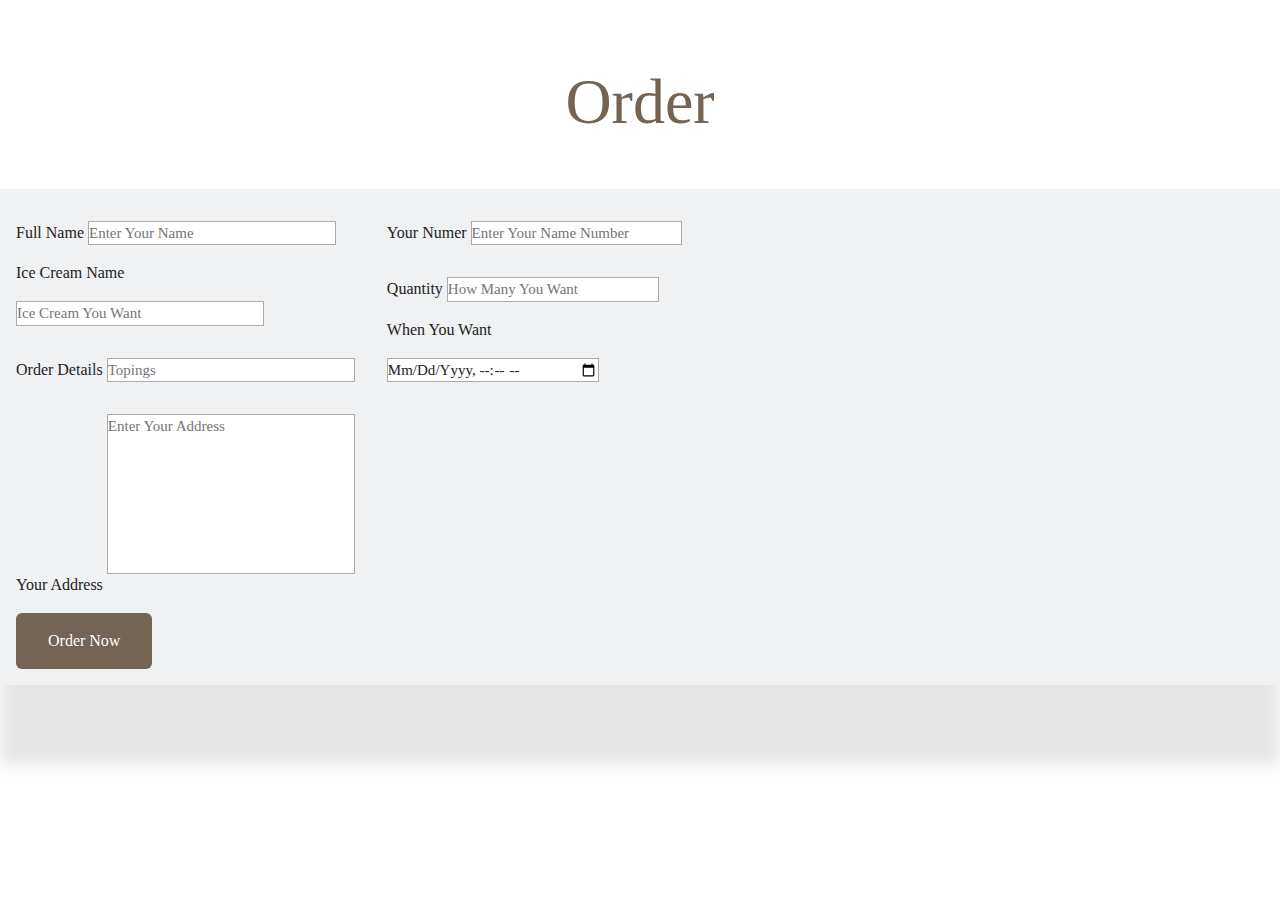
<file: Delicious/order.html>
<!DOCTYPE html>
<html lang="en">
<head>
    <meta charset="UTF-8">
    <meta http-equiv="X-UA-Compatible" content="IE=edge">
    <meta name="viewport" content="width=device-width, initial-scale=1.0">
    <title>Order</title>

    <link rel="stylesheet" href="https://cdnjs.cloudflare.com/ajax/libs/font-awesome/6.3.0/css/all.min.css">

    <link href="https://cdn.jsdelivr.net/npm/bootstrap@5.0.2/dist/css/bootstrap.min.css" rel="stylesheet" >

    <link rel="stylesheet" href="style.css">

</head>
<body>

    <!-- Order -->

<section class="order" >

    <h1 class="heading">order</h1>
  
    <form action="">
  
        <div class="box-container">
  
            <div class="box">
                <div class="inputBox">
                    <span>full name</span>
                    <input type="text" placeholder="enter your name">
                </div>
  
                <div class="inputBox">
                    <span>ice cream name</span>
                    <input type="text" placeholder="ice cream you want">
                </div>
  
                <div class="inputBox">
                    <span>order details</span>
                    <input type="text" placeholder="topings">
                </div>
  
                <div class="inputBox">
                    <span>your address</span>
                    <textarea name="" placeholder="enter your address" id="" cols="30" rows="10"></textarea>
                </div>
  
            </div>
  
            <div class="box">
                <div class="inputBox">
                    <span>your numer</span>
                    <input type="number" placeholder="enter your name number">
                </div>
  
                <div class="inputBox">
                    <span>quantity</span>
                    <input type="text" placeholder="how many you want">
                </div>
  
                <div class="inputBox">
                    <span>when you want</span>
                    <input type="datetime-local">
                </div>
                
            </div>
  
        </div>
        <input type="submit" value="order now" class="btn">
    </form>
  </section>
  
  <!-- Order -->
    

<script src="https://cdn.jsdelivr.net/npm/bootstrap@5.0.2/dist/js/bootstrap.bundle.min.js"></script>

</body>
</html>
</file>
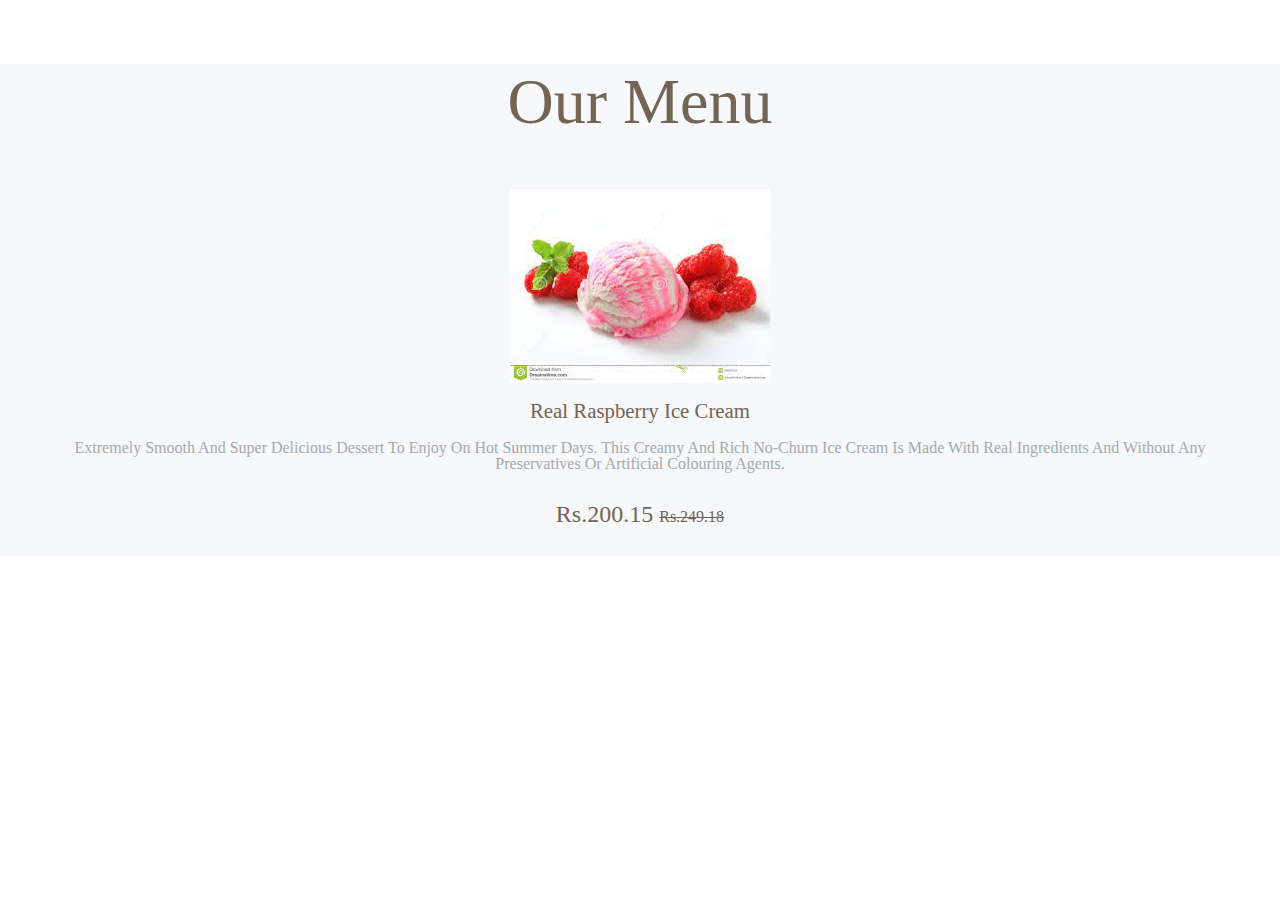
<file: Delicious/rasp.html>
<!DOCTYPE html>
<html lang="en">
<head>
    <meta charset="UTF-8">
    <meta http-equiv="X-UA-Compatible" content="IE=edge">
    <meta name="viewport" content="width=device-width, initial-scale=1.0">
    <title>Raspberry</title>

    <link href="https://cdn.jsdelivr.net/npm/bootstrap@5.0.2/dist/css/bootstrap.min.css" rel="stylesheet" >

    <link rel="stylesheet" href="https://cdnjs.cloudflare.com/ajax/libs/font-awesome/6.3.0/css/all.min.css">

    <!-- Custom Css -->
    <link href="style.css" rel="stylesheet">

    
</head>
<body>
    <section class="menu" >

        <h1 class="heading">our menu</h1>
        <div class="box-container">

            
        <div class="box">
            <div class="image">
                <img src="[data-uri]" alt="">
            </div>
  
            <div class="content">
                <h3 class="title">real raspberry ice cream</h3>
                <p>Extremely smooth and super delicious dessert to enjoy on hot summer days. This creamy and rich no-churn ice cream is made with real ingredients and without any 
                    preservatives or artificial colouring agents.</p>
                <div class="price">Rs.200.15 <span>Rs.249.18</span></div>
            </div>
        </div>
  
    </div>
    </section>

    <script src="https://cdn.jsdelivr.net/npm/bootstrap@5.0.2/dist/js/bootstrap.bundle.min.js"></script>
    
</body>
</html>
</file>
<file: Delicious/style.css>
:root{
    --main-color:#736454;
    --primary-color:#eff1f3;
    --bg-color:#f6f8fb;
    --hover:#5e4d3e;
    --black:#222;
    --white:#fff;
    --border:.1rem solid #aaa;
    --box-shadow:0 5rem 1rem rgba(0,0,0,.1)
}

*{
    font-family: 'Times-Roman';
    margin: 0; padding: 0;
    box-sizing: border-box;
    outline:none ;
    text-decoration: none;
    transition: all 0.4s cubic-bezier(.43,1.1,.62,1.08);
    text-transform: capitalize;
}

.heading{
    text-align: center;
    color: var(--main-color);
    margin-bottom: 3rem;
    font-size: 4rem;
    margin-top: 4rem;
}

.btn{
    margin-top: 1rem;
    display: inline-block;
    border: var(--main-color);
    background: var(--main-color);
    color: var(--white);
    font-size: 1rem;
    cursor: pointer;
    padding: 1rem 2rem;
}

.btn:hover{
    background: var(--hover);
}

#carouselControls{
    background: var(--black);
}
.carousel-inner .carousel-item .carousel-caption{
align-items: center;
text-transform: capitalize;
}

.carousel-inner .carousel-item .carousel-caption h3{
    font-size: 6rem;
}


/* about us */

.about .row{
    display: flex;
    align-items: center;
    flex-wrap: wrap;
}

.about .row .image{
    flex: 1 1 39rem;
}

.about .row .image .center{
    display: block;
    margin-left: auto;
    margin-right: auto;
    width: 80%;
}


.about .row .content{
    flex: 1 1 54rem;
    padding: 3rem;
}

.about .row .content h3{
    font-size: 2.5rem;
    color: var(--main-color);
    padding: 2rem 0;
    text-align: center;
}

.about .row .content p{
    font-size: 1.5rem;
    color: #444;
    padding: 1rem 0;
    line-height: 1.5;
}

/* menu */

.menu{
    background: var(--bg-color);
}

.menu .box-container .box .image{
    overflow: hidden;
    text-align: center;
}

.menu .box-container .box .image img{
    object-fit: cover;
}

.menu .box-container .box .content{
    padding: 1rem;
    text-align: center;
}

.menu .box-container .box .content .title{
    font-size: 1.3rem;
    color: var(--main-color);
}

.menu .box-container .box .content p{
    font-size: 1rem;
    line-height: 1;
    color: #a6a9ab;
    padding: .5rem;
    margin: .5rem;
}

.menu .box-container .box .content .price{
    color: var(--main-color);
    font-size: 1.5rem;
    padding: .5rem 0;
}

.menu .box-container .box .content .price span{
    font-size: 1rem;
    text-decoration: line-through;
    font-weight: lighter;
}

/* gallery */

.gallery .gallery-container{
    display: grid;
    grid-template-columns: repeat(auto-fit, minmax(15rem, 1fr));
    gap: 1rem;
}

.gallery .gallery-container .box{
    height: 100%;
    position: relative;
    overflow: hidden;
}

.gallery .gallery-container .box img{
    height: 100%;
    width: 100%;
    object-fit: cover;
}

.gallery .gallery-container .box:hover img{
    transform: scale(1.1);
} 

.gallery .gallery-container .box .icon{
    align-items: center;
    justify-content: center;
    position: absolute;
    top: 0;
    left: 0;
    z-index: 10;
    height: 100%;
    width: 100%;
    background: rgba(0,0,0,.7);
    display: none;
}

.gallery .gallery-container .box .icon i{
    font-size: 5rem;
    color: var(--white);
}

.gallery .gallery-container .box:hover .icon{
    display: flex;
}


/* Reviews */

.reviews{
    background-color: var(--bg-color);
}

.reviews .slide{
    text-align: center;
}

.reviews .slide p{
    font-size: 1rem;
    line-height: 1.5;
    color: #a6a9ab;
    position: relative;
    background: var(--primary-color);
    border: 0.1rem solid var(--main-color);
    margin-bottom: 1rem;
    padding: 1rem;
}

.reviews .slide p::before{
    content: '';
    position: absolute;
    bottom: -1.2rem;
    left: 50%;
    transform: translate(-50%) rotate(45deg);
    background: var(--primary-color);
    border-bottom: 0.1rem solid var(--main-color);
    border-right: 0.1rem solid var(--main-color);
    height: 1rem;
    width: 1rem;
}

.reviews .slide img{
    height: 7rem;
    width: 7rem;
    border-radius: 50%;

}

.reviews .slide h3{
    font-size: 1.5rem;
    color: var(--black);
    padding: .5rem 0;
}

.reviews .slide .stars{
    font-size: 1rem;
    color: var(--main-color);
    margin-bottom: 2rem;
}

.swiper-pagination-bullet-active{
    background: var(--main-color);
}

/*Order*/

.order form{
    padding: 1rem;
    background: var(--primary-color);
    box-shadow: var(--box-shadow);
}

.order form .box-container{
    display: flex;
    flex-wrap: wrap;
    gap: 1rem;
}

.order form .box-container .box{
    float: 1 1 35rem;
}

.order form .box-container .box .inputBox input,
.order form .box-container .box .inputBox textarea{
    width: 70%;
    margin: 1rem 0;
    padding: 0;
    font-size: 15px;
    color: var(--black);
    border: var(--border);
}

.order form .box-container .box .inputBox input::placeholder,
.order form .box-container .box .inputBox textarea::placeholder{
text-transform: capitalize;
}


.order form .box-container .box .inputBox input:focus,
.order form .box-container .box .inputBox textarea:focus{
    background: var(--main-color);
    color: var(--white);
}

.order form .box-container .box .inputBox input:focus::placeholder,
.order form .box-container .box .inputBox textarea:focus::placeholder{
    color: #ccc;
}

.order form .box-container .box .inputBox textarea{
    height: 10rem;
    resize: none;
}

.order form .box-container .box .inputBox span{
    color: var(--black);
    font-size: 1rem;
}


/* footer */

.footer{
    background: url([data-uri]);
    margin-top: 2rem;
    text-align: center;
}

.footer .icons-container{
    display: grid;
    grid-template-columns: repeat(auto-fit, minmax(5rem, 1fr));
    gap: 2rem;
}


.footer .icons-container .icons{
    text-align: center;
    padding: 1rem 0rem;
}

.footer .icons-container .icons i{
    height: 2rem;
    width: 2rem;
    border-radius: 50%;
    background: var(--main-color);
    color: var(--black);
    margin-bottom: 0;
    line-height: 2rem;
    font-size: 1rem;
}

.footer .icons-container .icons h3{
    font-size:1rem;
    color: var(--black);
    padding: 0;
    text-transform: capitalize;
}


.footer .icons-container .icons p{
    line-height: 1.5;
    font-size: 1rem;
    color:var(--black);
    text-transform: none;
}

.footer .icons-container .icons .link{
    font-size: 1rem;
    line-height: 1rem;
    color: var(--black);
    padding: .5rem 0;
    display: block;
}

.footer .icons-container .icons .link:hover{
    color: var(--white);
    text-decoration: underline;
}



.footer .credits{
margin-top: 2rem;
padding-top: 2rem;
font-size: 1rem;
color: var(--black);
border-top:var(--border);
}

.footer .credits span{
    color: var(--black);
}
</file>
